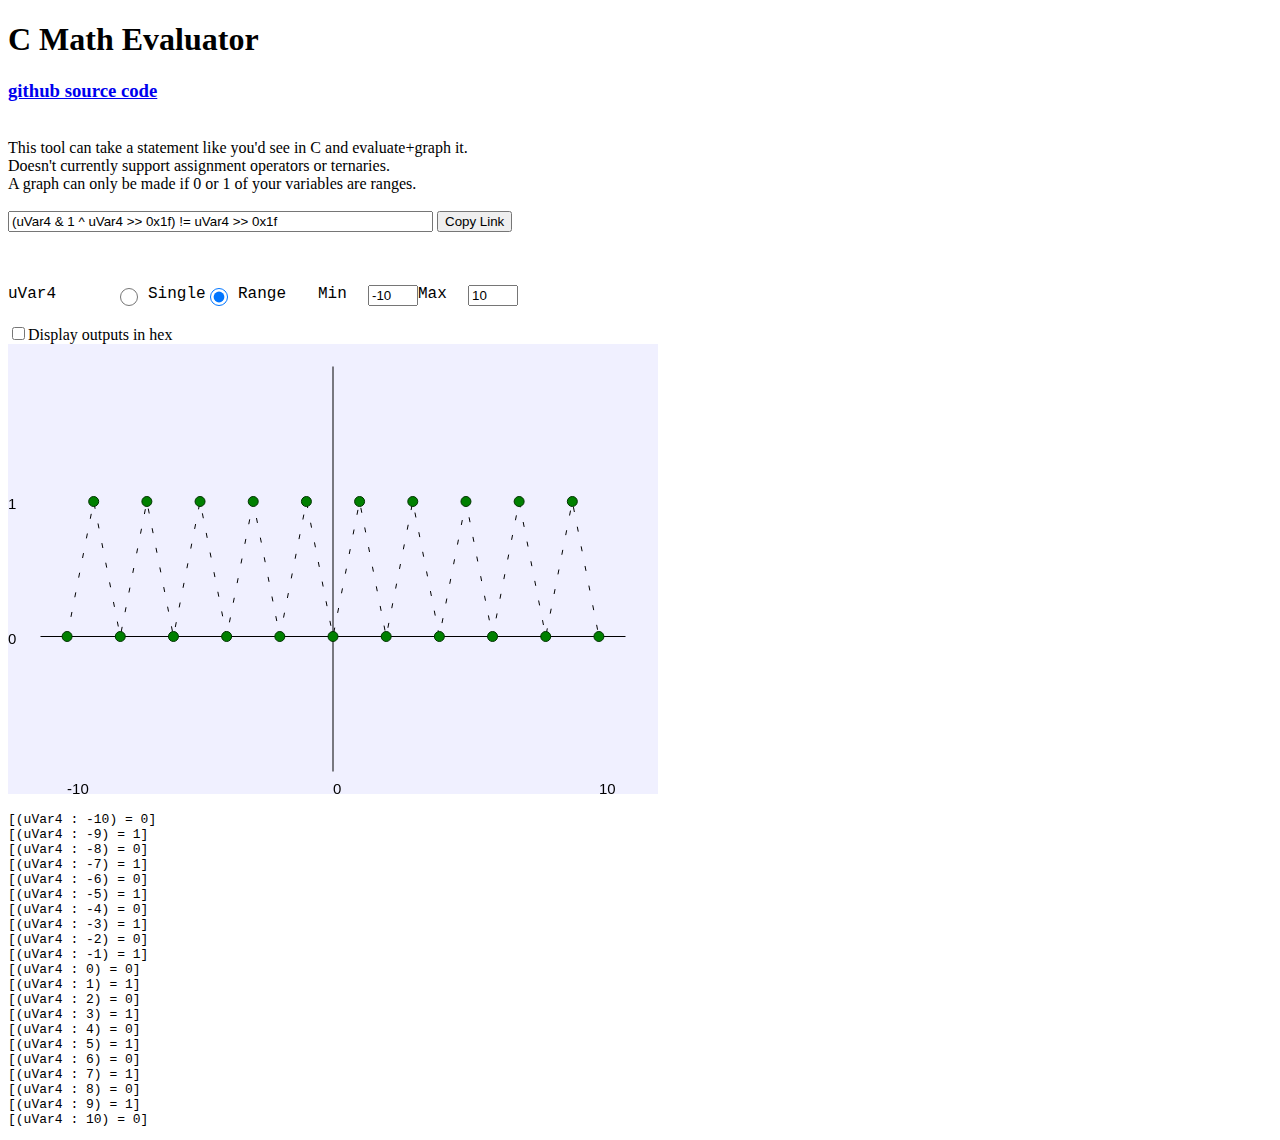
<file: index.html>
<!DOCTYPE html>
<html lang="en">
    <head>
        <h1>
            C Math Evaluator
        </h1>
        <h3>
            <a href="https://github.com/roeming/C-Math-Evaluator/">github source code</a>
        </h3>
        <br>
        This tool can take a statement like you'd see in C and evaluate+graph it.
        <br>
        Doesn't currently support assignment operators or ternaries.
        <br>
        A graph can only be made if 0 or 1 of your variables are ranges.
        <br>
        <br>

    </head>
    <body>
        <link rel="stylesheet" href="index.css"/>
        <script src="index.js"></script>
        <input id="inp" size="50" type="text"></input>
        <input id="copyBtn" type="button" value="Copy Link"></input> 
        <p id="copyBtn_confirm"></p>
        <br>
        <br>
        <div id="inputFields" class="down_container">Copy Link</div>
        <br>
        <br>
        
        <input type="checkbox" id="HexCheck">Display outputs in hex</input>
        <br>
        <div>
            <canvas id="graphOutput" width="650" height="450"></canvas>
            <canvas id="graphToolTip" width="75" height="25" position="absolute"></canvas>
            <pre id="allOutputs"></pre>
        </div>
        
    </body>
</html>
</file>
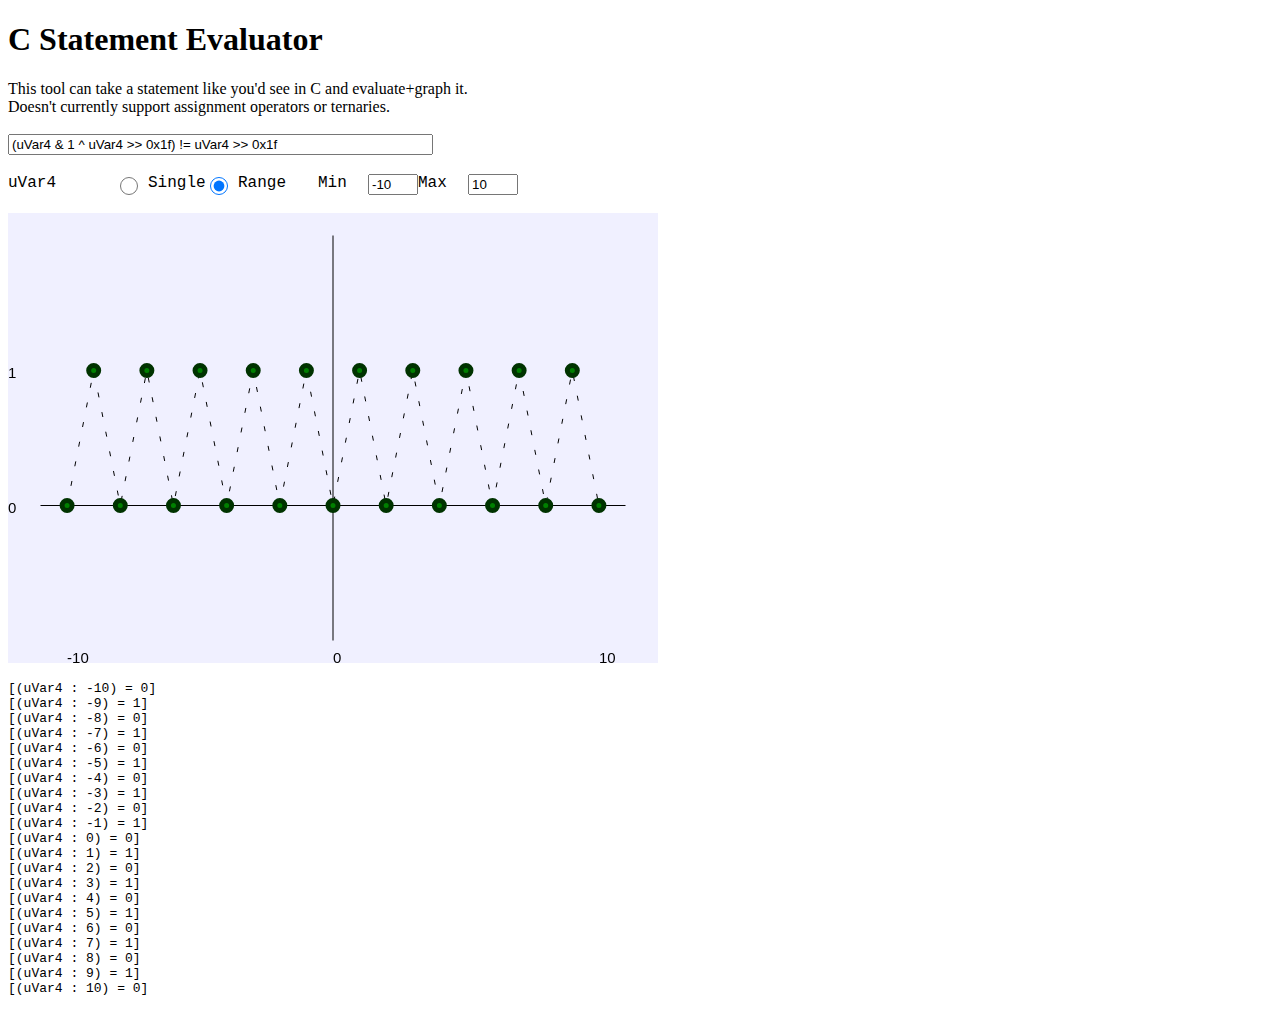
<file: main.html>
<!DOCTYPE html>
<html lang="en">
    <head>
        <h1>
            C Statement Evaluator
        </h1>
        This tool can take a statement like you'd see in C and evaluate+graph it.
        <br>
        Doesn't currently support assignment operators or ternaries.
        <br>
        <br>

    </head>
    <body>
        <link rel="stylesheet" href="main.css"/>
        <script src="main.js"></script>
        <input id="inp" size="50" type="text"></input>
        <br>
        <br>
        <div id="inputFields" class="down_container"></div>
        <br>
        <br>
        
        <div>
            <canvas id="graphOutput" width="650" height="450"></canvas>
            <pre id="allOutputs"></pre>
        </div>
        
    </body>
</html>
</file>
<file: index.css>
.container {
    justify-content: stretch;
    justify-items: stretch;
    display: inline-grid;
    grid-template-columns: 100px 40px 50px 40px 80px 50px 50px 50px 50px;
    grid-template-rows: auto;
}

.down_container {
    display: inline-grid;
    grid-template-columns: auto;
}

div{
    font-family: "Courier New"
}

#graphToolTip {
    background-color:white;
    border:1px solid blue;
    position:absolute;
    left:-200px;
    top:100px;
}
</file>
<file: main.css>
.container {
    justify-content: stretch;
    justify-items: stretch;
    display: inline-grid;
    grid-template-columns: 100px 40px 50px 40px 80px 50px 50px 50px 50px;
    grid-template-rows: auto;
}

.down_container {
    display: inline-grid;
    grid-template-columns: auto;
}
div{
    font-family: "Courier New"
}
</file>
